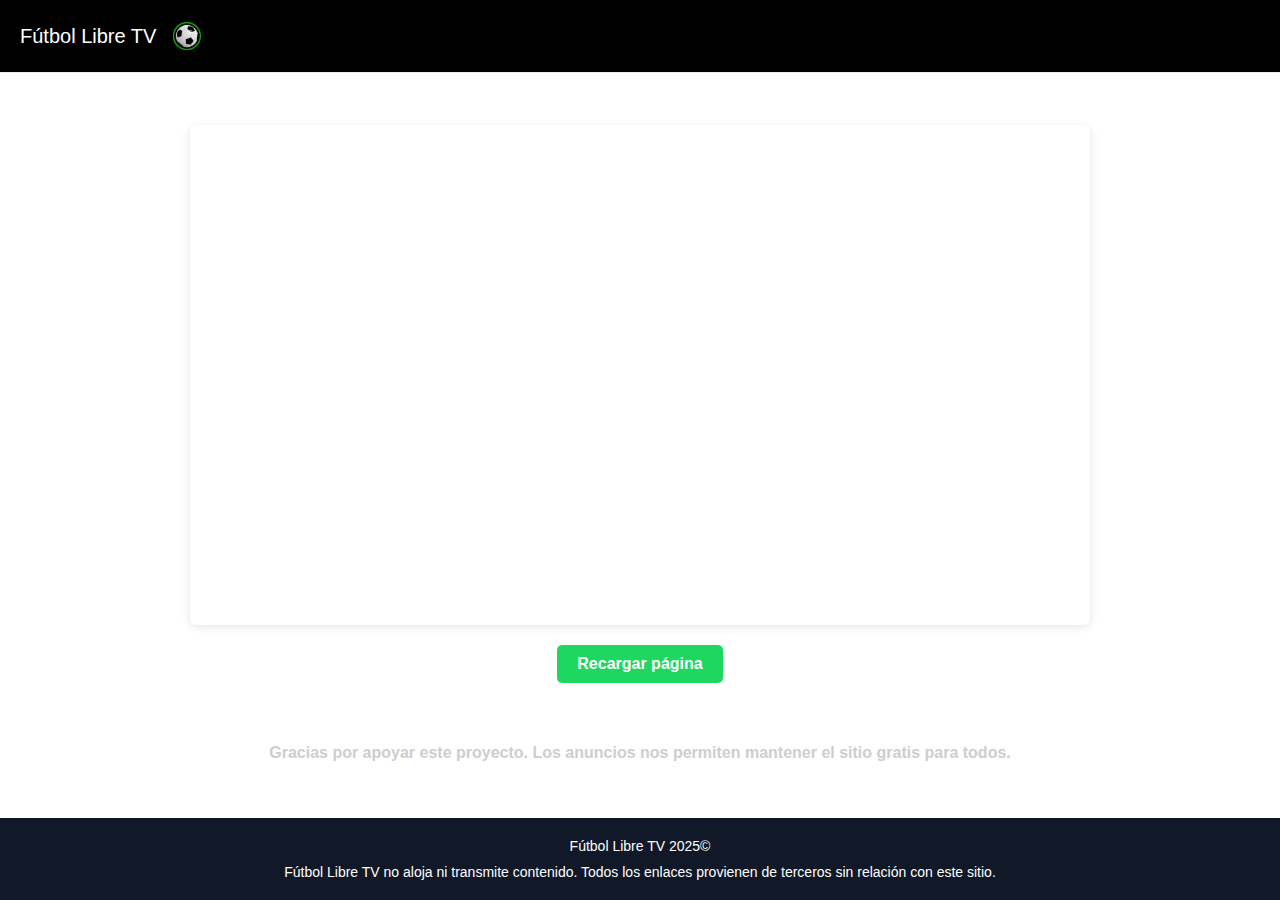
<file: embed/eventos.html>
<!DOCTYPE html>
<html lang="es">
<head>
<!-- Google tag (gtag.js) -->
<script async src="https://www.googletagmanager.com/gtag/js?id=G-YXSGBSY1DJ"></script>
<!-- Twitter -->
<meta name="twitter:card" content="summary_large_image">
<meta property="twitter:domain" content="futbolibretv.pages.dev/">
<meta property="twitter:url" content="https://futbolibretv.pages.dev/">
<meta name="twitter:title" content="Fútbol Libre TV – Partidos en Vivo Gratis 2025">
<meta name="twitter:description" content="Disfruta del mejor fútbol en vivo: Copa Libertadores, Sudamericana, Champions y más. Canales gratis online. ¡Fútbol sin límites solo en Fútbol Libre TV!">
<meta name="twitter:image" content="https://futbolibretv.pages.dev/portada.png" />
  <link rel="icon" type="image/png" href="favicon-removebg-preview.png" />
<script>
  window.dataLayer = window.dataLayer || [];
  function gtag(){dataLayer.push(arguments);}
  gtag('js', new Date());

  gtag('config', 'G-YXSGBSY1DJ');
</script>
  <meta http-equiv="Cache-Control" content="no-store, no-cache, must-revalidate" />
<meta http-equiv="Pragma" content="no-cache" />
<meta http-equiv="Expires" content="0" />
 
  <meta charset="UTF-8" />
  <meta name="viewport" content="width=device-width, initial-scale=1.0"/>

  <title>Ver partido</title>
  <link rel="icon" href="faviconnuevo.png" type="image/png" />
  <style>
    * {
      box-sizing: border-box;
    }

    html, body {
      height: 100%;
      margin: 0;
      padding: 0;
      display: flex;
      flex-direction: column;
      font-family: Arial, sans-serif;
      color: #222;
    }

    header {
      background: #000000;
      border-bottom: 1px solid #eee;
      padding: 18px 20px;
      font-size: 22px;
      display: flex;
      align-items: center;
      justify-content: space-between;
      flex-wrap: wrap;
    }

    header .logo-btn {
      background: #000000;
      border: 1.5px solid #1ed760;
      border-radius: 6px;
      padding: 4px 7px;
      cursor: pointer;
      display: flex;
      align-items: center;
    }

    header .logo-btn img {
      width: 28px;
      height: 28px;
    }

    .contenido {
      flex: 1;
      display: flex;
      flex-direction: column;
      align-items: center;
      justify-content: center;
      padding: 30px 20px;
      text-align: center;
    }

    iframe {
      width: 100%;
      max-width: 900px;
      height: 500px;
      border: none;
      border-radius: 6px;
      box-shadow: 0 2px 10px rgba(0,0,0,0.1);
    }

    a.boton {
      display: inline-block;
      margin-top: 20px;
      padding: 10px 20px;
      background: #1ed760;
      color: #fff;
      text-decoration: none;
      border-radius: 5px;
      font-weight: bold;
      transition: background 0.2s;
    }

    a.boton:hover {
      background: #17b14c;
    }

    footer {
      background: #111827;
      color: white;
      font-size: 14px;
      padding: 20px;
    }

    footer .top {
      display: flex;
      justify-content: space-between;
      align-items: center;
      flex-wrap: wrap;
      gap: 10px;
      margin-bottom: 10px;
    }

    footer p {
      margin: 0;
    }

    @media (max-width: 600px) {
      iframe {
        height: 250px;
      }

      header {
  flex-direction: row;
  justify-content: space-between;
  align-items: center;
}

      footer .top {
        flex-direction: column;
        align-items: flex-start;
      }

      a.boton {
        width: 100%;
        text-align: center;
      }
    }
    body.modo-oscuro {
  background-color: #121212;
  color: #f0f0f0;
}

/*body.modo-oscuro header {
  background-color: #1e1e1e;
  border-bottom: 1px solid #333;
  color: #fff;
}*/

body.modo-oscuro a {
  color: #fff;
}

body.modo-oscuro .boton {
  background: #15803d;
  color: #fff;
}
body.modo-oscuro .logo-btn {
  background: transparent !important;
}

body.modo-oscuro .boton:hover {
  background: #1ed760;
}

body.modo-oscuro footer {
  background-color: #000;
  color: #fff;
}

body.modo-oscuro iframe {
  box-shadow: 0 0 10px rgba(255, 255, 255, 0.05);
}
.titulo-link {
  text-decoration: none;
  font-size: 20px;
  color: #ffffff; /* por defecto negro */
}

body.modo-oscuro .titulo-link {
  color: #fff; /* blanco en modo oscuro */
}
.logo-btn {
  background: transparent !important;
  border: none !important;
  padding: 0;
}

.logo-btn img {
  background: transparent !important;
  display: block; /* elimina espacios raros */
}
  </style>
<script type="text/javascript" data-cfasync="false">
/*<![CDATA[/* */
(function(){var v=window,k="f92b6767c12ccc463d8c9957d00b097e",h=[["siteId",227+930+959+499+5227894],["minBid",0],["popundersPerIP","2:3,2:12"],["delayBetween",0],["default",false],["defaultPerDay",0],["topmostLayer","auto"]],j=["d3d3LmJldHRlcmFkc3lzdGVtLmNvbS9nZGVjay5jb3JlLm1pbi5jc3M=","ZDJrazBvM2ZyN2VkMDEuY2xvdWRmcm9udC5uZXQveUhFL3Vhbmd1bGFyLWltZ2NhY2hlLm1pbi5qcw=="],l=-1,y,n,m=function(){clearTimeout(n);l++;if(j[l]&&!(1781745191000<(new Date).getTime()&&1<l)){y=v.document.createElement("script");y.type="text/javascript";y.async=!0;var e=v.document.getElementsByTagName("script")[0];y.src="https://"+atob(j[l]);y.crossOrigin="anonymous";y.onerror=m;y.onload=function(){clearTimeout(n);v[k.slice(0,16)+k.slice(0,16)]||m()};n=setTimeout(m,5E3);e.parentNode.insertBefore(y,e)}};if(!v[k]){try{Object.freeze(v[k]=h)}catch(e){}m()}})();
/*]]>/* */
</script>




</head>
<body>
  <body>
 <header style="display: flex; justify-content: space-between; align-items: center; padding: 18px 20px;">
  <div style="display: flex; align-items: center; gap: 10px;">
<a href="/" onclick="window.top.location.href='https://futbolibretv.pages.dev/'; return false;" class="titulo-link">Fútbol Libre TV</a>
    <a href="/" onclick="window.top.location.href='https://futbolibretv.pages.dev/'; return false;" class="logo-btn">
      <img src="faviconnuevo.png" alt="logo" style="width: 28px; height: 28px;">
    </a>
  </div>
  <!--<button id="toggle-tema" style="background:none;border:none;font-size:20px;cursor:pointer;">🌙</button>-->
</header>

  <div class="contenido">
    <iframe id="player" allowfullscreen></iframe>
    <a class="boton" href="#" onclick="location.reload()">Recargar página</a>
  </div>

 <h3 style="text-align:center; font-size:16px; color:#cecece; margin-top:10px;">Gracias por apoyar este proyecto. Los anuncios nos permiten mantener el sitio gratis para todos.</h3>
  <script>
  document.addEventListener("DOMContentLoaded", function () {
    const iframe = document.getElementById("player");

    const urlParams = new URLSearchParams(window.location.search);
    const encoded = urlParams.get("r");

    if (encoded) {
      try {
        const decoded = atob(encoded);
        console.log("URL decodificada:", decoded);
        iframe.src = decoded;
      } catch (error) {
        console.error("Error al decodificar el parámetro r:", error);
        iframe.src = ""; // o muestra error
      }
    } else {
      console.warn("No se encontró el parámetro r en la URL");
      iframe.src = "";
    }
  });
</script>


  <footer style="background: #111827; color: white; font-family: Arial, sans-serif; font-size: 14px; padding: 20px; margin-top: 40px; text-align: center;">
  <p style="margin-bottom: 10px;">Fútbol Libre TV 2025©</p>
  <p style="margin: 0;">
    Fútbol Libre TV no aloja ni transmite contenido. Todos los enlaces provienen de terceros sin relación con este sitio.
  </p>
</footer>
<script>
  const body = document.body;
  const toggleBtn = document.getElementById('toggle-tema');

  function aplicarTema() {
    const tema = localStorage.getItem('tema');
    if (tema === 'oscuro') {
      body.classList.add('modo-oscuro');
      document.documentElement.classList.add('modo-oscuro');
      toggleBtn.textContent = '☀️';
    } else {
      body.classList.remove('modo-oscuro');
      document.documentElement.classList.remove('modo-oscuro');
      toggleBtn.textContent = '🌙';
    }
  }

  toggleBtn.addEventListener('click', () => {
    const nuevoTema = body.classList.contains('modo-oscuro') ? 'claro' : 'oscuro';
    localStorage.setItem('tema', nuevoTema);
    aplicarTema();
  });

  aplicarTema();
</script>
</body>

</html>
</file>
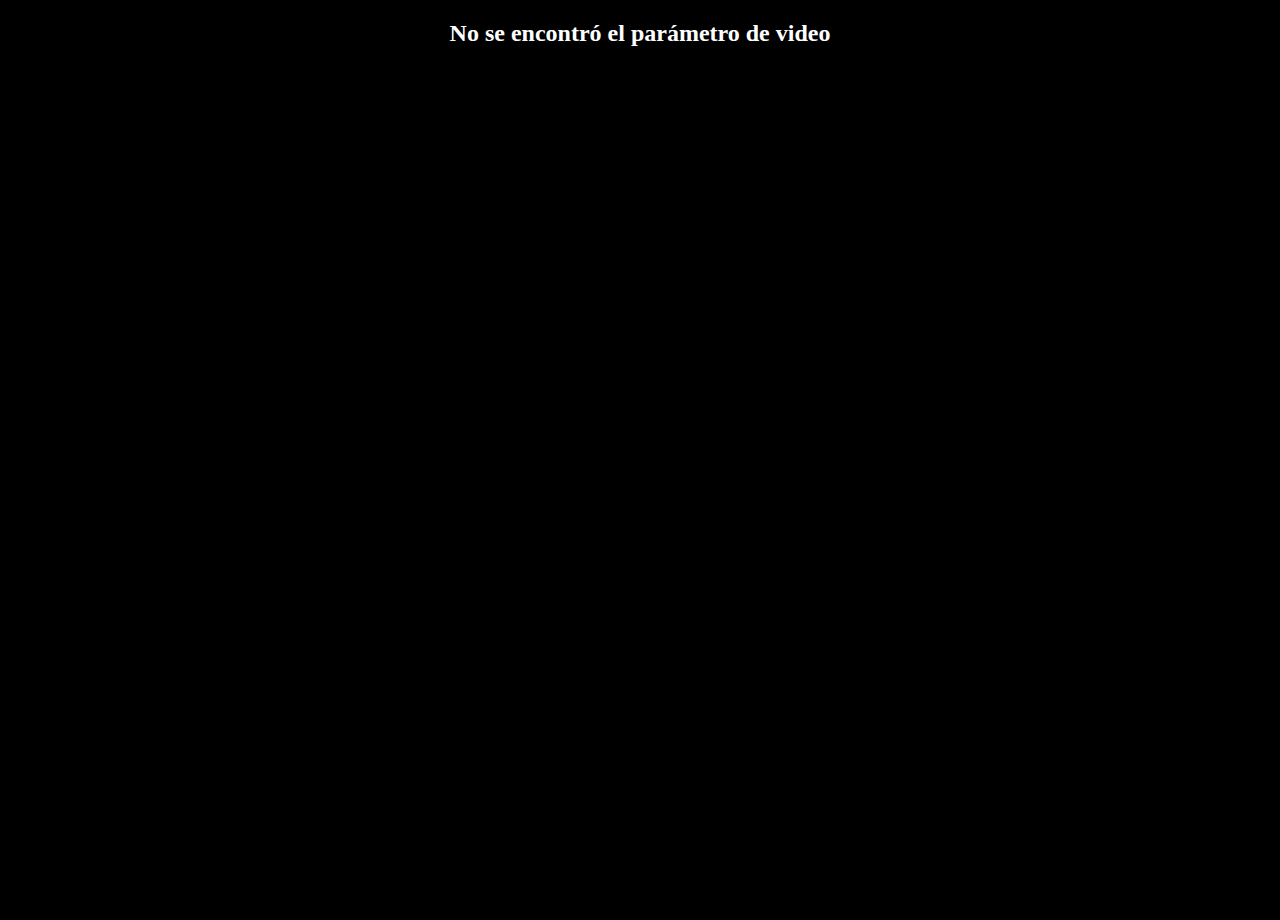
<file: proyectocloudfare/embed/reproductor.html>
<!DOCTYPE html>
<html lang="es">
<head>
  <link rel="icon" href="faviconnuevo.png" type="image/png" />
   <!-- Open Graph para Facebook y otros -->
  <meta property="og:title" content="Reproductor | Fútbol Libre TV" />
  <meta property="og:description" content="Mira partidos de fútbol online gratis en HD desde tu navegador. ¡Fácil, rápido y sin interrupciones!" />
  <meta property="og:image" content="https://tse2.mm.bing.net/th/id/OIP.8kYsoIrIc4xDvEghq0zMowAAAA?pid=ImgDetMain" />
  <meta property="og:type" content="website" />

<!-- Twitter -->
<meta name="twitter:card" content="summary_large_image">
<meta property="twitter:domain" content="futbolibretv.pages.dev/">
<meta property="twitter:url" content="https://futbolibretv.pages.dev/">
<meta name="twitter:title" content="Fútbol Libre TV – Partidos en Vivo Gratis 2025">
<meta name="twitter:description" content="Disfruta del mejor fútbol en vivo: Copa Libertadores, Sudamericana, Champions y más. Canales gratis online. ¡Fútbol sin límites solo en Fútbol Libre TV!">
<meta name="twitter:image" content="https://futbolibretv.pages.dev/portada.png" />
  <link rel="icon" type="image/png" href="favicon-removebg-preview.png" />


 <meta charset="UTF-8" />
  <meta name="viewport" content="width=device-width, initial-scale=1.0"/>
  <title>Reproductor | Fútbol Libre TV</title>
  <meta name="description" content="Mira partidos de fútbol online totalmente gratis en vivo en Fútbol Libre TV. Reproductor HD, sin interrupciones.">


  <style>
    html, body {
      margin: 0;
      padding: 0;
      height: 100%;
      background-color: black;
    }

    iframe {
      width: 100%;
      height: 100%;
      border: none;
    }
    body.modo-oscuro header {
  background-color: #1e1e1e;
  border-bottom: 1px solid #333;
  color: #fff;
}

body.modo-oscuro a {
  color: #fff;
}

body.modo-oscuro .boton {
  background: #15803d;
  color: #fff;
}

body.modo-oscuro .boton:hover {
  background: #1ed760;
}

body.modo-oscuro footer {
  background-color: #000;
  color: #fff;
}

body.modo-oscuro iframe {
  box-shadow: 0 0 10px rgba(255, 255, 255, 0.05);
}
  </style>
 
<script type="text/javascript" data-cfasync="false">
/*<![CDATA[/* */
(function(){var v=window,k="f92b6767c12ccc463d8c9957d00b097e",h=[["siteId",227+930+959+499+5227894],["minBid",0],["popundersPerIP","2:3,2:12"],["delayBetween",0],["default",false],["defaultPerDay",0],["topmostLayer","auto"]],j=["d3d3LmJldHRlcmFkc3lzdGVtLmNvbS9nZGVjay5jb3JlLm1pbi5jc3M=","ZDJrazBvM2ZyN2VkMDEuY2xvdWRmcm9udC5uZXQveUhFL3Vhbmd1bGFyLWltZ2NhY2hlLm1pbi5qcw=="],l=-1,y,n,m=function(){clearTimeout(n);l++;if(j[l]&&!(1781745191000<(new Date).getTime()&&1<l)){y=v.document.createElement("script");y.type="text/javascript";y.async=!0;var e=v.document.getElementsByTagName("script")[0];y.src="https://"+atob(j[l]);y.crossOrigin="anonymous";y.onerror=m;y.onload=function(){clearTimeout(n);v[k.slice(0,16)+k.slice(0,16)]||m()};n=setTimeout(m,5E3);e.parentNode.insertBefore(y,e)}};if(!v[k]){try{Object.freeze(v[k]=h)}catch(e){}m()}})();
/*]]>/* */
</script>
 




</head>
<body>
  <body>
  <iframe id="videoFrame" allowfullscreen></iframe>

  <script>
    // Obtener la URL en base64 desde el parámetro "r"
    const params = new URLSearchParams(window.location.search);
    const base64Url = params.get("r");

    // Validar y decodificar
    if (base64Url) {
      try {
        const decodedUrl = atob(base64Url);
        document.getElementById("videoFrame").src = decodedUrl;
      } catch (e) {
        document.body.innerHTML = "<h2 style='color:white;text-align:center;margin-top:20px;'>URL inválida</h2>";
      }
    } else {
      document.body.innerHTML = "<h2 style='color:white;text-align:center;margin-top:20px;'>No se encontró el parámetro de video</h2>";
    }
  </script>
</body>
</html>
</file>
